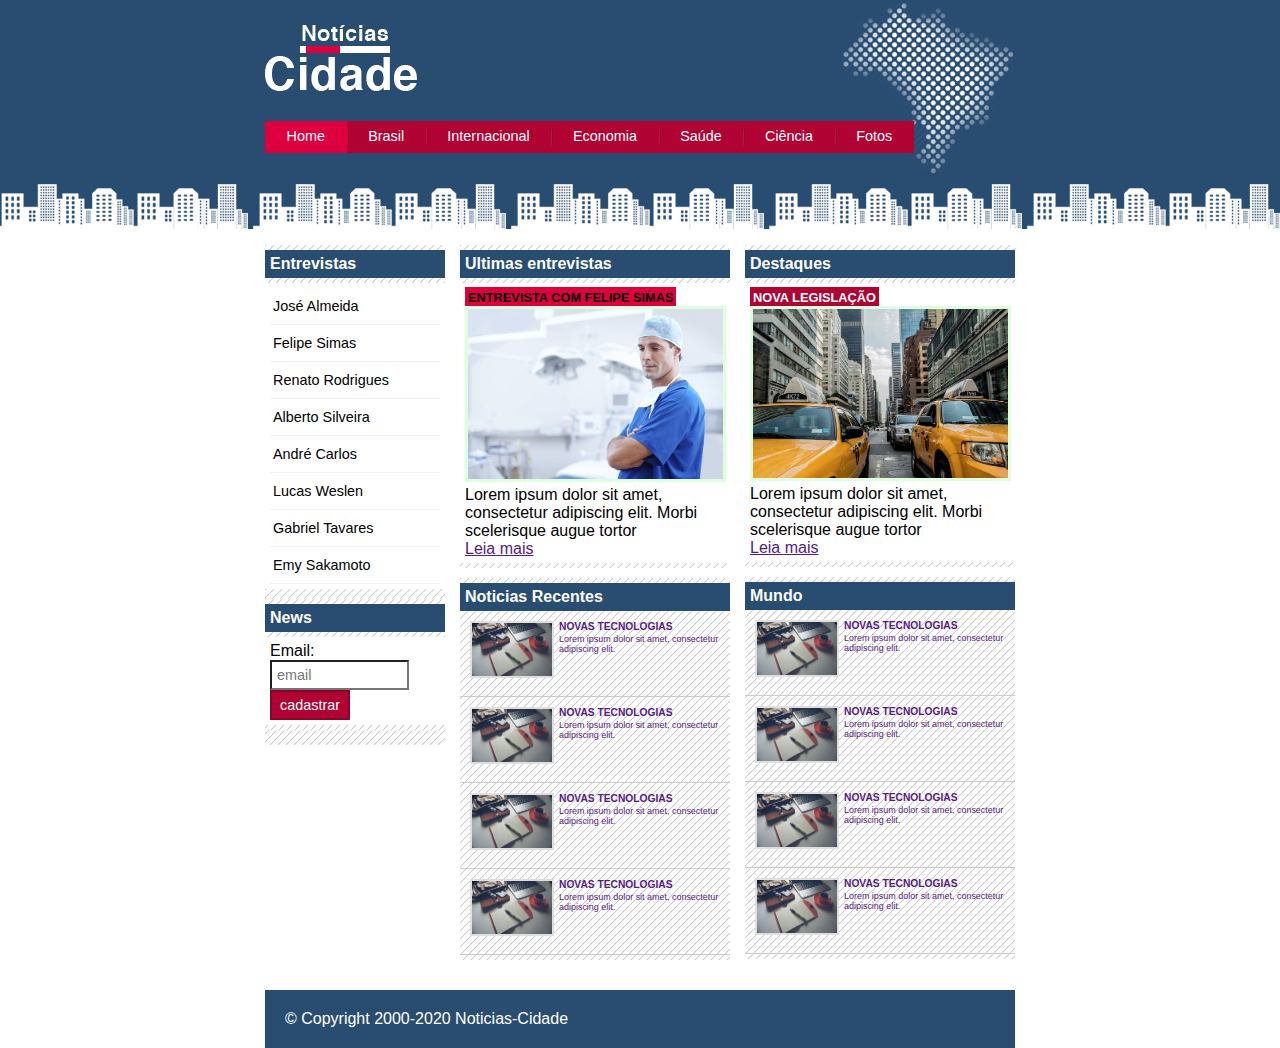
<file: index.html>
<!DOCTYPE html>
<html>
<head>
	<title>Noticias cidade- Seu site de noticias</title>
	<meta charset="utf-8">

	<link rel="stylesheet" type="text/css" href="css/estilo.css">
</head>
<body class="home" id="tres-colunas">
	<!-- inicio do container -->
	<div id="container">
        <!-- inicio do topo -->
		<div id="topo">
			<h1 class="logo">Noticias cidades</h1>
			<ul id="Navegacao">
				<li class="primeiro">
					<a id="home" href="index.html">Home</a>
				</li>
				<li >
					<a id="Brasil" href="Brasil.html">Brasil</a>
				</li>
				<li >
					<a id="Internacional" href="internacional.html">Internacional</a>
				</li>
				<li >
					<a id="economia" href="economia.html">Economia</a>
				</li>
				<li >
					<a id="saude" href="saude.html">Saúde</a>
				</li>
				<li >
					<a id="ciencia" href="ciencia.html">Ciência</a>
				</li>
				<li >
					<a id="fotos" href="fotos.html">Fotos</a>
				</li>
			</ul>
		</div>
		
		<div id="conteudo">
			
				<div id="primario">
					<div class="caixa entrevista">
						<h2>Ultimas entrevistas</h2>
						<div class="caixa-conteudo">
							<h3> Entrevista com Felipe Simas</h3>
							<img class="imagem" src="imagens/doutor.jpg" width="100%">
							<p>
								Lorem ipsum dolor sit amet, consectetur adipiscing elit. Morbi scelerisque augue tortor
							</p>
							<a href="">Leia mais</a>
							
						</div>
					</div>
					<div class="caixa">
						<h2>Noticias Recentes</h2>
								<ul id="lista-noticias">
									<li>
										<a href="">
											<img src="imagens/tecnologia.jpg" width="80">
											<h3>Novas Tecnologias</h3>
											<p> Lorem ipsum dolor sit amet, consectetur adipiscing elit.</p>
										</a>
									</li>
								    <li>
										<a href="">
											<img src="imagens/tecnologia.jpg" width="80">
											<h3>Novas Tecnologias</h3>
											<p> Lorem ipsum dolor sit amet, consectetur adipiscing elit.</p>
										</a>
									</li>
									<li>
										<a href="">
											<img src="imagens/tecnologia.jpg" width="80">
											<h3>Novas Tecnologias</h3>
											<p> Lorem ipsum dolor sit amet, consectetur adipiscing elit.</p>
										</a>
									</li>
									<li>
										<a href="">
											<img src="imagens/tecnologia.jpg" width="80">
											<h3>Novas Tecnologias</h3>
											<p> Lorem ipsum dolor sit amet, consectetur adipiscing elit.</p>
										</a>
									</li>
								</ul>
					</div>


				</div>
			
			<div id="secundario">
					<div class="caixa destaque">
						<h2>Destaques</h2>
						<div class="caixa-conteudo">
							<h3> Nova Legislação</h3>
							<img class="imagem" src="imagens/taxi.jpg" width="100%">
							<p>
								Lorem ipsum dolor sit amet, consectetur adipiscing elit. Morbi scelerisque augue tortor
							</p>
							<a href="">Leia mais</a>
							
						</div>

					</div>
					<div class="caixa">
						<h2>Mundo</h2>
								<ul id="lista-noticias">
									<li>
										<a href="">
											<img src="imagens/tecnologia.jpg" width="80">
											<h3>Novas Tecnologias</h3>
											<p> Lorem ipsum dolor sit amet, consectetur adipiscing elit.</p>
										</a>
									</li>
								    <li>
										<a href="">
											<img src="imagens/tecnologia.jpg" width="80">
											<h3>Novas Tecnologias</h3>
											<p> Lorem ipsum dolor sit amet, consectetur adipiscing elit.</p>
										</a>
									</li>
									<li>
										<a href="">
											<img src="imagens/tecnologia.jpg" width="80">
											<h3>Novas Tecnologias</h3>
											<p> Lorem ipsum dolor sit amet, consectetur adipiscing elit.</p>
										</a>
									</li>
									<li>
										<a href="">
											<img src="imagens/tecnologia.jpg" width="80">
											<h3>Novas Tecnologias</h3>
											<p> Lorem ipsum dolor sit amet, consectetur adipiscing elit.</p>
										</a>
									</li>
								</ul>
					</div>

			</div>
			<!-- inicio-lateral -->
			<div id="lateral">
				<div class="caixa">
					<h2>Entrevistas</h2>
					<div class="caixa-conteudo">
						<ul>
							<li><a href="">José Almeida</a></li>
							<li><a href="">Felipe Simas</a></li>
							<li><a href="">Renato Rodrigues</a></li>
							<li><a href="">Alberto Silveira</a></li>
							<li><a href="">André Carlos</a></li>
							<li><a href="">Lucas Weslen </a></li>
							<li><a href="">Gabriel Tavares</a></li>
							<li><a href="">Emy Sakamoto</a></li>
						</ul>
						
					</div>
					<div class="caixa">
					<h2>News</h2>
					<div class="caixa-conteudo">
						<form>
							<div>
								<label for="email">Email:</label>
								<input type="text" name="email" id="email" placeholder="email">
							</div>
							<div>
								<input class="submit" type="submit" value="cadastrar">
							</div>
						</form>
						
					</div>
				</div>
			</div>
			<!-- Fim-lateral -->
		</div>
		<!-- Fim conteudo -->
		
	</div>
	<!-- Fim do container -->

	<div id="conteudo-rodape" style="clear: both;">
			<div id="rodape">
				&copy; Copyright 2000-2020 Noticias-Cidade
			</div>
	</div>

</body>
</html>
</file>
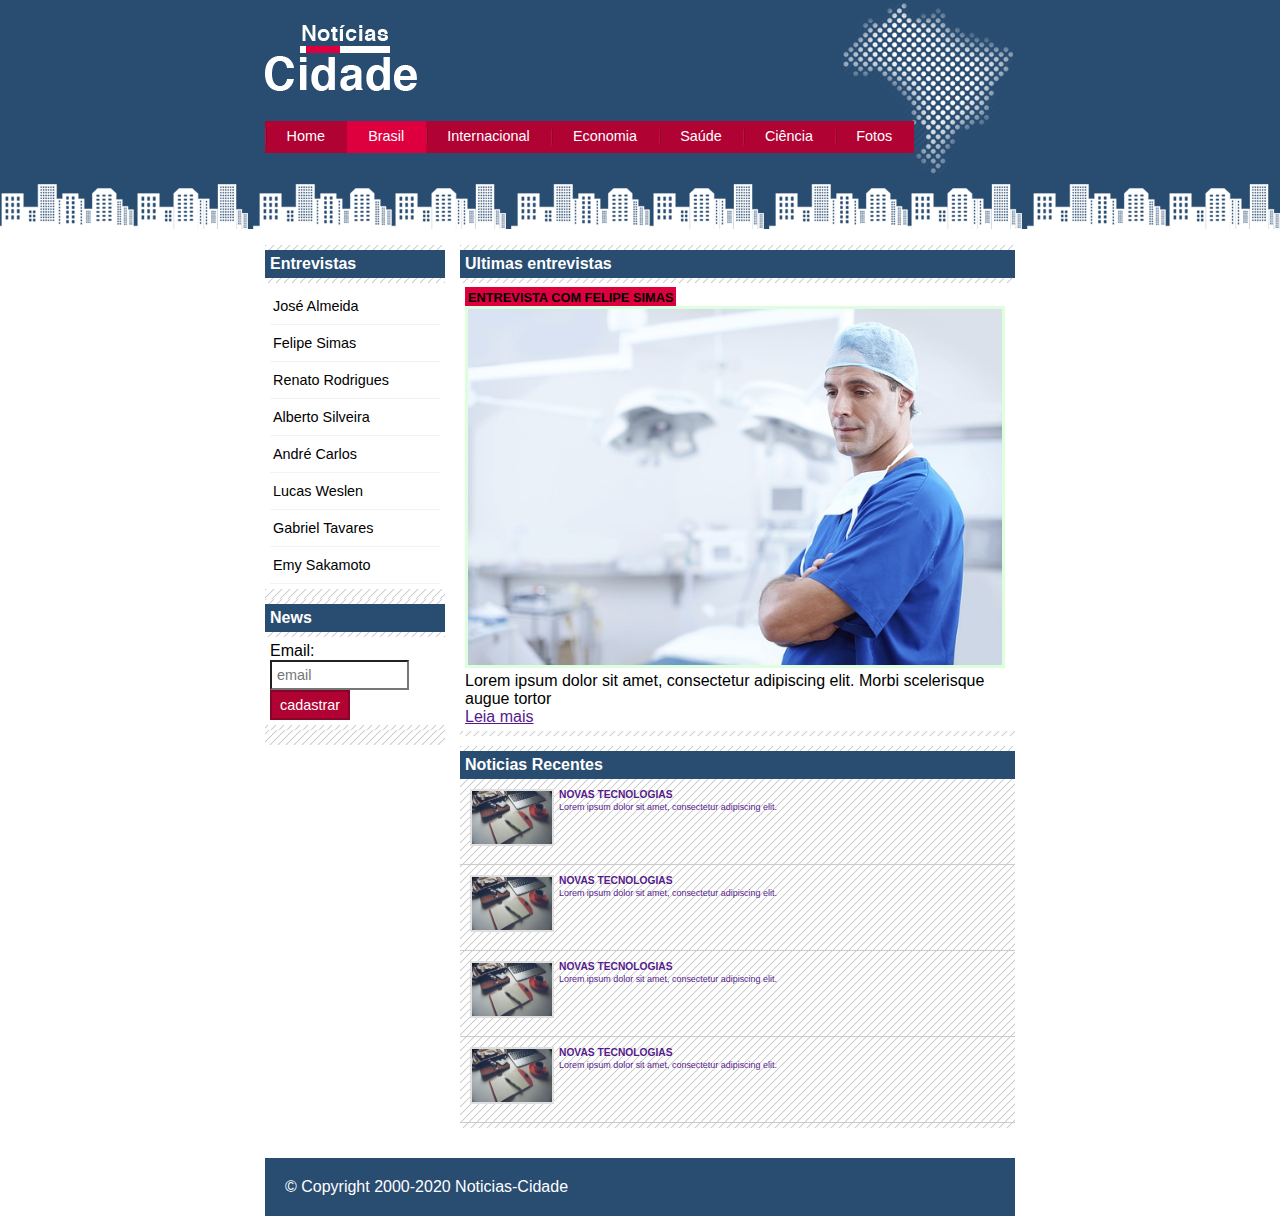
<file: Brasil.html>
<!DOCTYPE html>
<html>
<head>
	<title>Noticias cidade-Seu site de noticias</title>
	<meta charset="utf-8">

	<link rel="stylesheet" type="text/css" href="css/estilo.css">
</head>
<body class="brasil" id="duas-colunas">
	<!-- inicio do container -->
	<div id="container">
        <!-- inicio do topo -->
		<div id="topo">
			<h1 class="logo">Noticias cidades</h1>
			<ul id="Navegacao">
			<li class="primeiro">
				<a id="home" href="index.html">Home</a>
			</li>
			<li >
				<a id="Brasil" href="brasil.html">Brasil</a>
			</li>
			<li >
				<a id="Internacional" href="internacional.html">Internacional</a>
			</li>
			<li >
				<a id="economia" href="economia.html">Economia</a>
			</li>
			<li >
				<a id="saude" href="saude.html">Saúde</a>
			</li>
			<li >
				<a id="ciencia" href="ciencia.html">Ciência</a>
			</li>
			<li >
				<a id="fotos" href="fotos.html">Fotos</a>
			</li>
		</ul>
		</div>
		
		<div id="conteudo">
			
				<div id="primario">
					<div class="caixa entrevista">
						<h2>Ultimas entrevistas</h2>
						<div class="caixa-conteudo">
							<h3> Entrevista com Felipe Simas</h3>
							<img class="imagem" src="imagens/doutor.jpg" width="100%">
							<p>
								Lorem ipsum dolor sit amet, consectetur adipiscing elit. Morbi scelerisque augue tortor
							</p>
							<a href="">Leia mais</a>
							
						</div>
					</div>
					<div class="caixa">
						<h2>Noticias Recentes</h2>
								<ul id="lista-noticias">
									<li>
										<a href="">
											<img src="imagens/tecnologia.jpg" width="80">
											<h3>Novas Tecnologias</h3>
											<p> Lorem ipsum dolor sit amet, consectetur adipiscing elit.</p>
										</a>
									</li>
								    <li>
										<a href="">
											<img src="imagens/tecnologia.jpg" width="80">
											<h3>Novas Tecnologias</h3>
											<p> Lorem ipsum dolor sit amet, consectetur adipiscing elit.</p>
										</a>
									</li>
									<li>
										<a href="">
											<img src="imagens/tecnologia.jpg" width="80">
											<h3>Novas Tecnologias</h3>
											<p> Lorem ipsum dolor sit amet, consectetur adipiscing elit.</p>
										</a>
									</li>
									<li>
										<a href="">
											<img src="imagens/tecnologia.jpg" width="80">
											<h3>Novas Tecnologias</h3>
											<p> Lorem ipsum dolor sit amet, consectetur adipiscing elit.</p>
										</a>
									</li>
								</ul>
					</div>


				</div>
			
			
			<!-- inicio-lateral -->
			<div id="lateral">
				<div class="caixa">
					<h2>Entrevistas</h2>
					<div class="caixa-conteudo">
						<ul>
							<li><a href="">José Almeida</a></li>
							<li><a href="">Felipe Simas</a></li>
							<li><a href="">Renato Rodrigues</a></li>
							<li><a href="">Alberto Silveira</a></li>
							<li><a href="">André Carlos</a></li>
							<li><a href="">Lucas Weslen </a></li>
							<li><a href="">Gabriel Tavares</a></li>
							<li><a href="">Emy Sakamoto</a></li>
						</ul>
						
					</div>
					<div class="caixa">
					<h2>News</h2>
					<div class="caixa-conteudo">
						<form>
							<div>
								<label for="email">Email:</label>
								<input type="text" name="email" id="email" placeholder="email">
							</div>
							<div>
								<input class="submit" type="submit" value="cadastrar">
							</div>
						</form>
						
					</div>
				</div>
			</div>
			<!-- Fim-lateral -->
		</div>
		<!-- Fim conteudo -->
		
	</div>
	<!-- Fim do container -->

	<div id="conteudo-rodape" style="clear: both;">
			<div id="rodape">
				&copy; Copyright 2000-2020 Noticias-Cidade
			</div>
	</div>

</body>
</html>
</file>
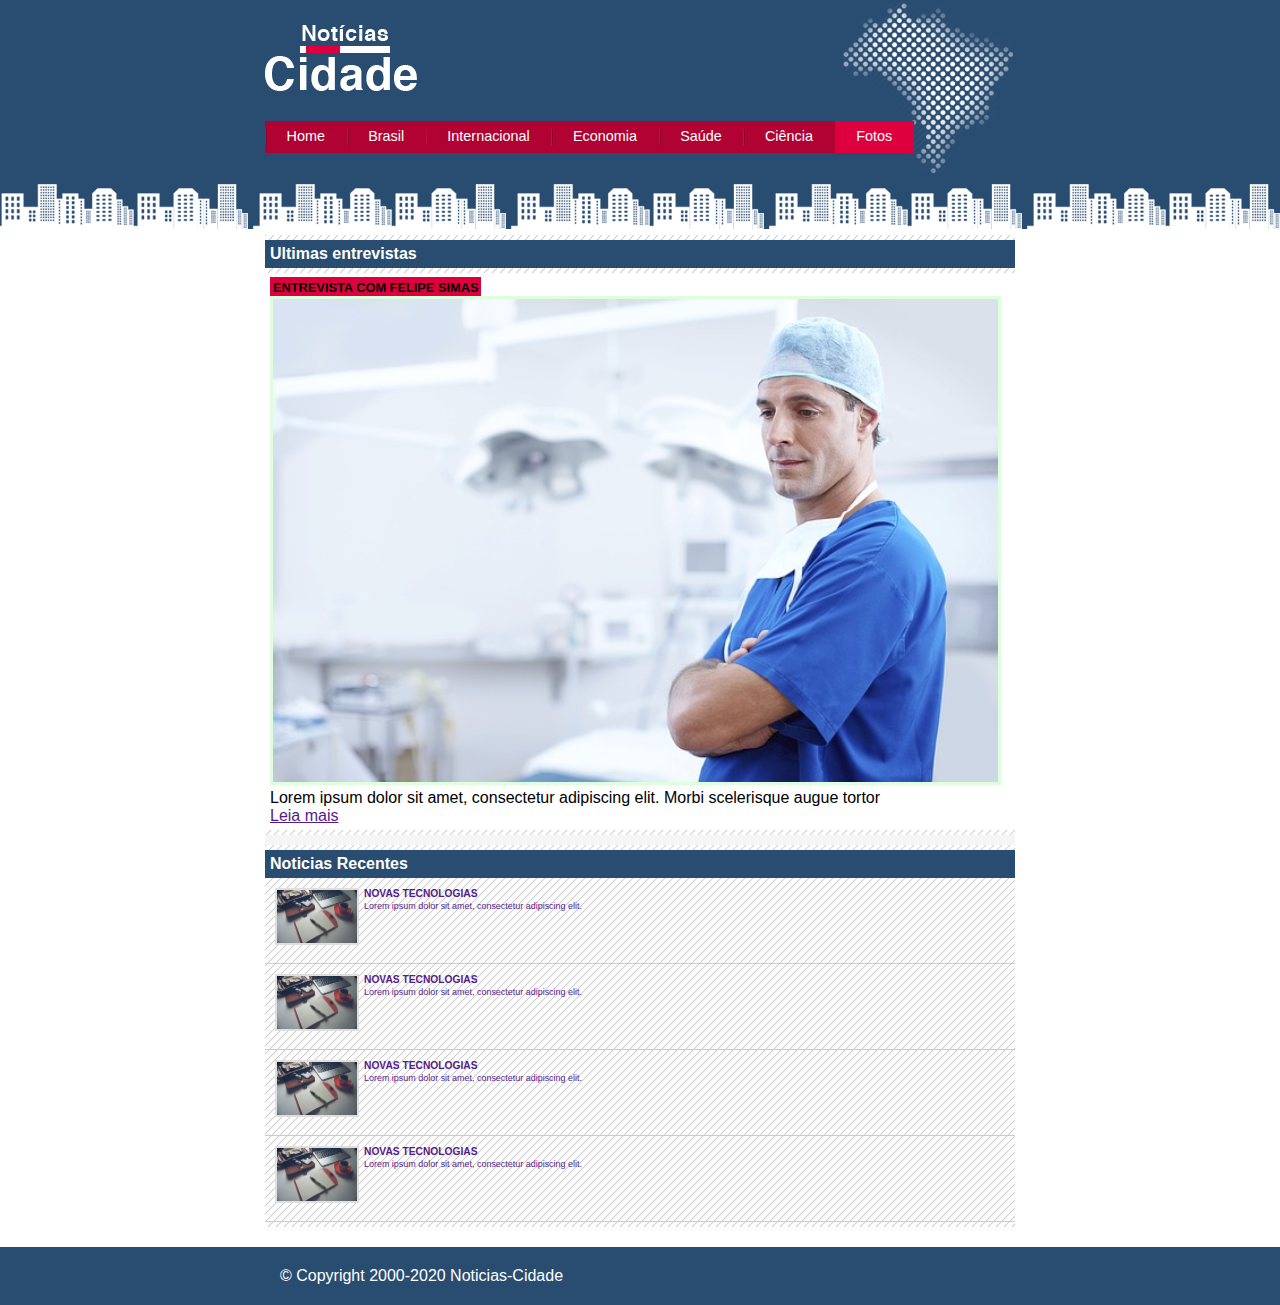
<file: fotos.html>
<!DOCTYPE html>
<html>
<head>
	<title>Noticias cidade-Seu site de noticias</title>
	<meta charset="utf-8">

	<link rel="stylesheet" type="text/css" href="css/estilo.css">
</head>
<body class="fotos" id="uma-coluna">
	<!-- inicio do container -->
	<div id="container">
        <!-- inicio do topo -->
		<div id="topo">
			<h1 class="logo">Noticias cidades</h1>
			<ul id="Navegacao">
			<li class="primeiro">
				<a id="home" href="index.html">Home</a>
			</li>
			<li >
				<a id="Brasil" href="brasil.html">Brasil</a>
			</li>
			<li >
				<a id="Internacional" href="internacional.html">Internacional</a>
			</li>
			<li >
				<a id="economia" href="economia.html">Economia</a>
			</li>
			<li >
				<a id="saude" href="saude.html">Saúde</a>
			</li>
			<li >
				<a id="ciencia" href="ciencia.html">Ciência</a>
			</li>
			<li >
				<a id="fotos" href="fotos.html">Fotos</a>
			</li>
		</ul>
		</div>
		
		<div id="conteudo">
			
				<div id="primario">
					<div class="caixa entrevista">
						<h2>Ultimas entrevistas</h2>
						<div class="caixa-conteudo">
							<h3> Entrevista com Felipe Simas</h3>
							<img class="imagem" src="imagens/doutor.jpg" width="100%">
							<p>
								Lorem ipsum dolor sit amet, consectetur adipiscing elit. Morbi scelerisque augue tortor
							</p>
							<a href="">Leia mais</a>
							
						</div>
					</div>
					<div class="caixa">
						<h2>Noticias Recentes</h2>
								<ul id="lista-noticias">
									<li>
										<a href="">
											<img src="imagens/tecnologia.jpg" width="80">
											<h3>Novas Tecnologias</h3>
											<p> Lorem ipsum dolor sit amet, consectetur adipiscing elit.</p>
										</a>
									</li>
								    <li>
										<a href="">
											<img src="imagens/tecnologia.jpg" width="80">
											<h3>Novas Tecnologias</h3>
											<p> Lorem ipsum dolor sit amet, consectetur adipiscing elit.</p>
										</a>
									</li>
									<li>
										<a href="">
											<img src="imagens/tecnologia.jpg" width="80">
											<h3>Novas Tecnologias</h3>
											<p> Lorem ipsum dolor sit amet, consectetur adipiscing elit.</p>
										</a>
									</li>
									<li>
										<a href="">
											<img src="imagens/tecnologia.jpg" width="80">
											<h3>Novas Tecnologias</h3>
											<p> Lorem ipsum dolor sit amet, consectetur adipiscing elit.</p>
										</a>
									</li>
								</ul>
					</div>


				</div>
			
			
		</div>
		<!-- Fim conteudo -->
		
	</div>
	<!-- Fim do container -->

	<div id="conteudo-rodape" style="clear: both;">
			<div id="rodape">
				&copy; Copyright 2000-2020 Noticias-Cidade
			</div>
	</div>

</body>
</html>
</file>
<file: css/estilo.css>
*{
	margin: 0;
	padding: 0;
}
body{
	font-family: "Trebuchet MS", Helvetica, sans-serif;
	background: #fff url(../imagens/fundo.png) repeat-x top ; 
}
#container{
	width: 750px;
	margin: 0 auto;

}

#topo{
	height: 150px;
	background: url(../imagens/detalhe-topo.png) no-repeat right top;
	/*border: 1px solid red;*/
	padding-top: 25px; 

}
.logo{
	width: 152px;
	height: 66px;
	background: url(../imagens/logo.png) no-repeat left top;
	text-indent: -3000px;
}
/*Barra de navegação*/
ul{
	margin: 0;
	padding: 0;
	list-style: none;
}
#topo ul{
	margin-top: 30px;
	background: #b10333;
	float: left;
}
#topo ul li{
	float: left;
}
#topo ul a{
	font-size: 0.9em;
	display: block;
	padding: 0.5em 1.5em;
	line-height: 1.2em;
	text-decoration: none;
	color: #fff;
	background: url(/imagens/divisor.png) no-repeat left center	;
}
#topo ul.primeiro a{
	background: none;
}
#topo ul a:hover{
	color: #69001d;
}
body.home #Navegacao a#home,
body.brasil #Navegacao a#Brasil,
body.internacional #Navegacao a#internacional,
body.fotos #Navegacao a#fotos
{
	color: #fff;
	background:#de003e;
	cursor: text;
}
/*Menu*/
#conteudo{
	margin-top: 60px;
	background: #f5f5f5;
}
#lateral{
	width: 180px;
	float: left;
	margin: 0 0 20px -750px;
	/*background: yellow;*/
}
#tres-colunas #primario{
	width: 270px;
	float: left;
	margin: 0 0 20px 195px;
	
}
#duas-colunas #primario{
	width: 555px;
	float: left;
	margin: 0 0 20px 195px;
}
#uma-coluna #primario{
	width: 750px;
	margin: 0 0 20px 0;
	
}
#secundario{
	width: 270px;
	float: left;
	margin: 0 0 20px 15px;

}

#conteudo-rodape{
	background:#294c71;
	padding: 20px;
}
.caixa{
	margin: 10px 0;
	padding: 5px 0 5px 0;
	background: #f3f3f3 url(../imagens/fundo-caixa.png);
}
.caixa-conteudo{
	background: #fff;
	padding: 5px;
	margin-top: 5px; 
}
/*Menu-Lateral*/
#lateral ul a{
	font-size: 0.9em;
	padding: 3px;
	display: block;
	line-height: 30px;
	color: #000;
	text-decoration: none;
	border-bottom: 1px solid #f3f3f3;
}
#lateral ul a:hover{
	background: #f9f9f9 url(../imagens/marcador.png) no-repeat left center;
	padding-left: 20px;
	color: #a1a1a1;
}
h2{
	font-size: 1em;
	background: #294c71;
	color: #fff;
	padding: 5px;
}
/*Formatando formulario*/
label{
	display: block;
	cursor: pointer;
}
input{
	padding: 5px;
	width: 125px;
	font-size: 0.9em;
	background-color: #fff;
}
input.submit{
	width: 80px;
	color: #fff;
	background-color: #b10333;
	border: 2px solid #870529;
	padding: 5px;
}
/*Formatação de imagens*/
img{
	border: 2px solid #dfdfdf;
}
img.imagem{
	width: 98%;
	border: 3px solid #dfdf;
}
/*Formatando cabeçalhos*/
h3{
	text-transform: uppercase;
	display: inline;
	font-size: 0.8em;
	padding: 3px;
}
.destaque h3{
	background: #b10333;
	color: #fff;
}
.entrevista h3{
	background: #de003e;
	
}
/*Formatar lista de noticias*/
#lista-noticias li{
	padding: 5px;
	border-bottom: 1px solid #ccc;
	height: 75px;
}
#lista-noticias li a img{
	float: left;
	margin: 5px;
}
#lista-noticias li a {
	text-decoration: none;
	font-size: 0.8em;
}
#lista-noticias li a h3{
	font-size: 0.8em;
	padding: 0;
}	
#lista-noticias li a p{
	font-size: 0.7em;
}
#lista-noticias li:hover {
	background: #eee;
	cursor: pointer;
}
#rodape{
	width: 720px;
	margin: 0 auto;
	color: #fff;
}
</file>
